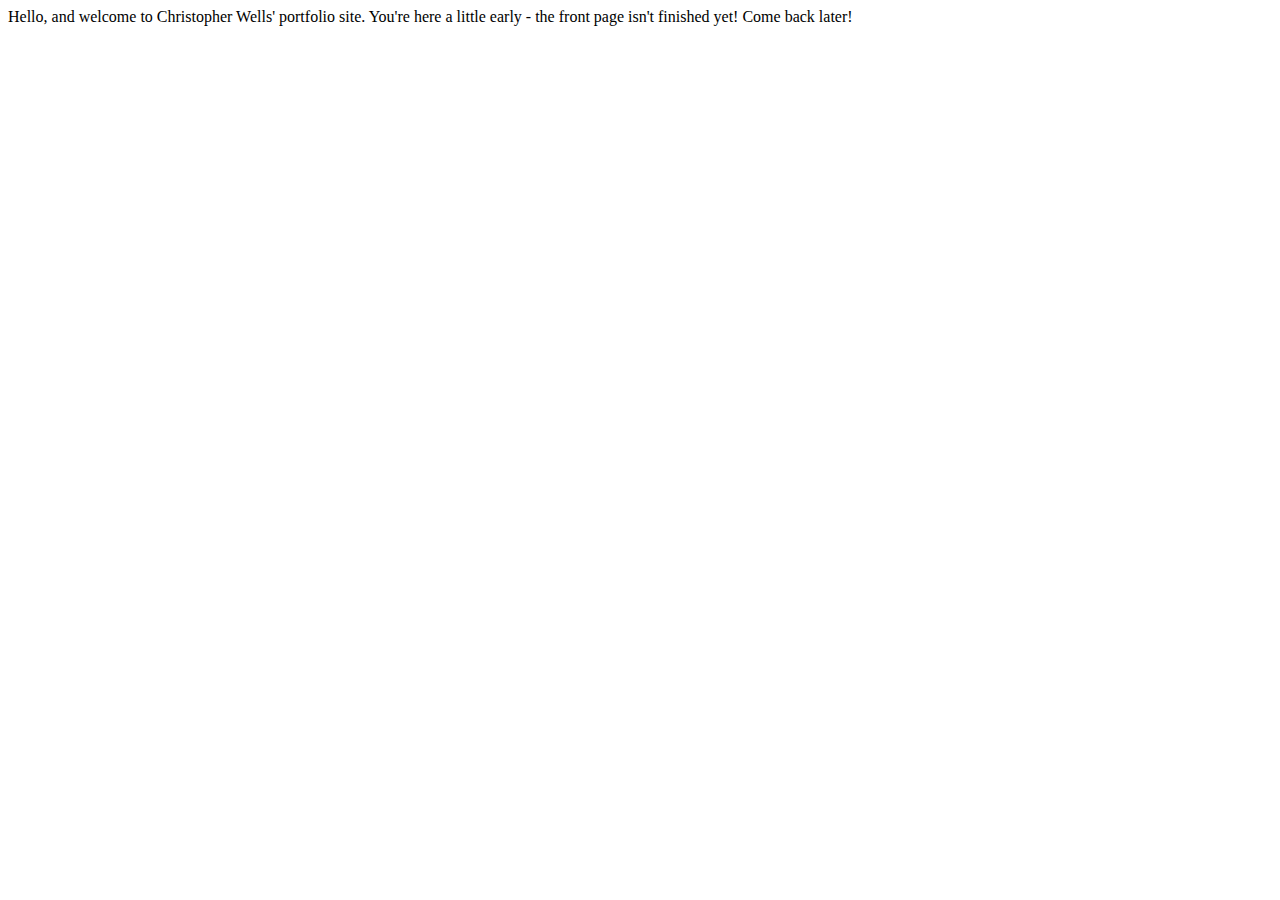
<file: index.html>
<!DOCTYPE html>
<html>
	<head>
	<title>Hello!</title>
	</head>
	<body>
	Hello, and welcome to Christopher Wells' portfolio site. You're here a little early - the front page isn't finished yet! Come back later!
	</body>
</html>
</file>
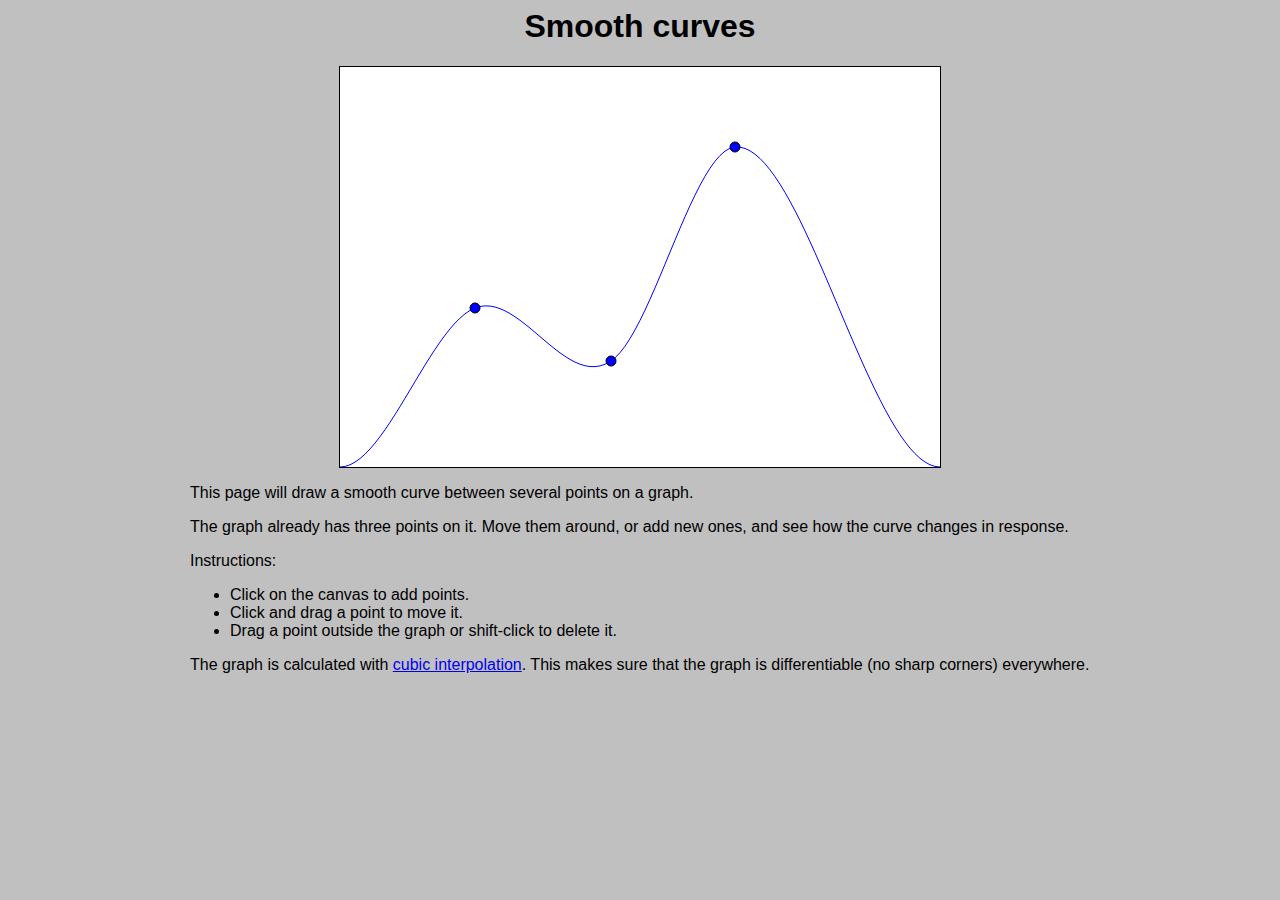
<file: curvy/index.html>
<!html5>
<html>
	<head>
		<title>
			Cubic Interpolation Demo
		</title>
		<link rel="stylesheet" type = "text/css" href="style.css">
	</head>
	<body>
		<h1> Smooth curves </h1>
		<div class="graph-container">
			<!--<canvas id ="redgraph" width ="600" height = "400" style="border: 1px solid black;"></canvas>-->
			<canvas id ="bluegraph" width ="600" height = "400" style="border: 1px solid black;"></canvas>
		</div>
		<div class = "text-container">
		<p>This page will draw a smooth curve between several points on a graph.</p>
		<p>The graph already has three points on it. Move them around, or add new ones, and see how the curve changes in response.</p>
		<p>
		Instructions:
		<ul>
			<li>Click on the canvas to add points.
			<li>Click and drag a point to move it.
			<li>Drag a point outside the graph or shift-click to delete it.
		</ul>
		</p>
		<p>The graph is calculated with <a href="https://en.wikipedia.org/wiki/Cubic_Hermite_spline">cubic interpolation</a>. This makes sure that the graph is differentiable (no sharp corners) everywhere.</p>
		</div>
		<script type="text/javascript" src="curvy.js"></script>
		<script>
		/*redcanvas = document.getElementById("redgraph");
		redgraph = new curvy.Graph(redcanvas);
		redgraph.fillStyle = "#FF0000";*/
		bluecanvas = document.getElementById("bluegraph");
		bluegraph = new curvy.Graph(bluecanvas);
		bluegraph.fillStyle = "#0000FF";
		bluegraph.points = new Set([{"x":135,"y":241},{"x":271,"y":294},{"x":395,"y":80}]);
		bluegraph.redraw();
		</script>
	</body>
</html>
</file>
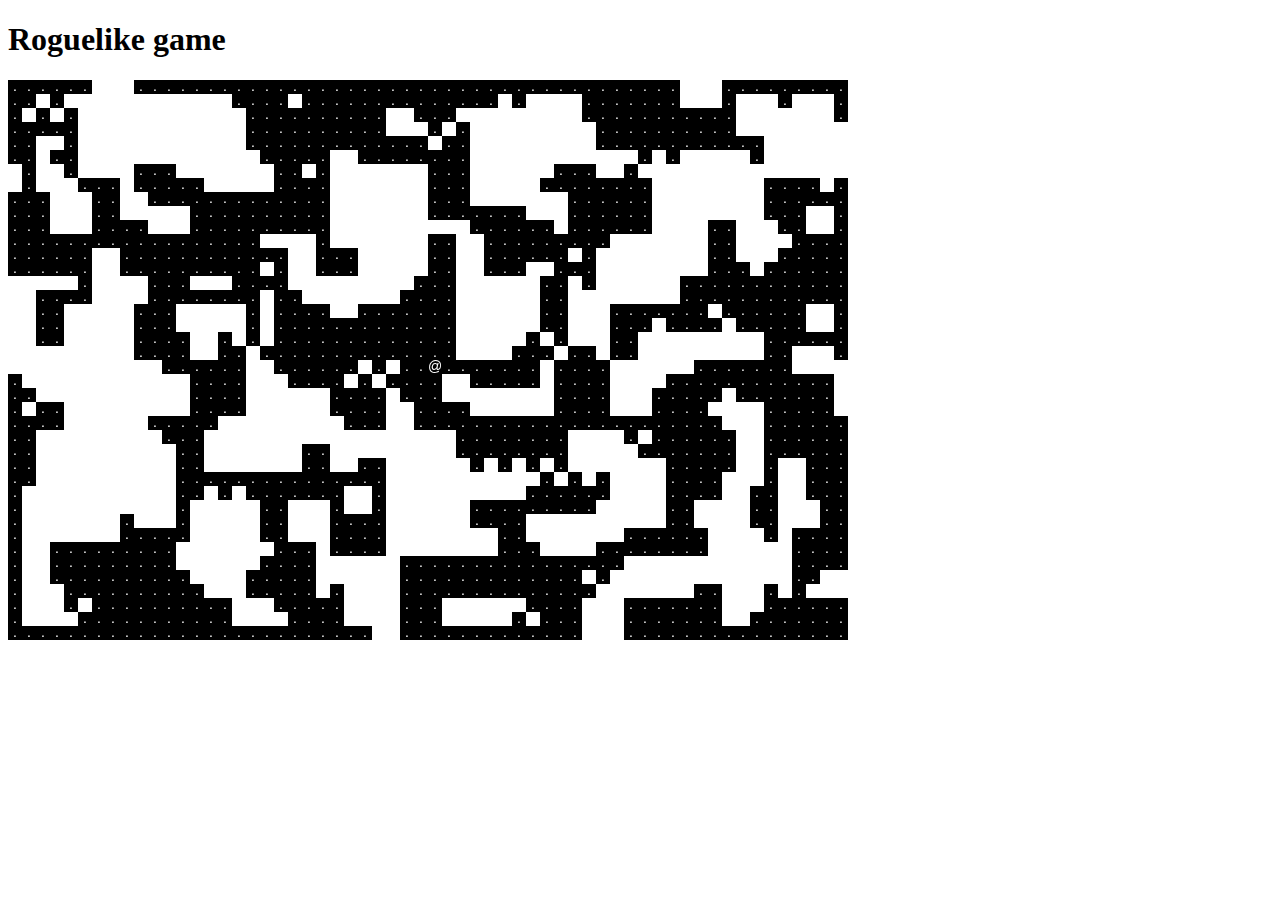
<file: roguelike/index.html>
<!doctype html>
<html>
    <head>
        <title>RotJS game</title>
        <script src="rot.min.js"></script>
        <script src="game.js"></script>
    </head>
    <body onload="Game.init()">
        <h1>Roguelike game</h1>
		<div id ="GameContainer">Error: Javascript is not running, or the game contained an error.</div>
    </body>
</html>
</file>
<file: curvy/style.css>
body
{
	background-color: #C0C0C0;
	font-family: Verdana, sans-serif;
}

h1
{
	text-align: center;
}

.graph-container
{
	text-align:center;
}

.text-container
{
	margin: 0 auto;
	max-width: 900px;
}
</file>
